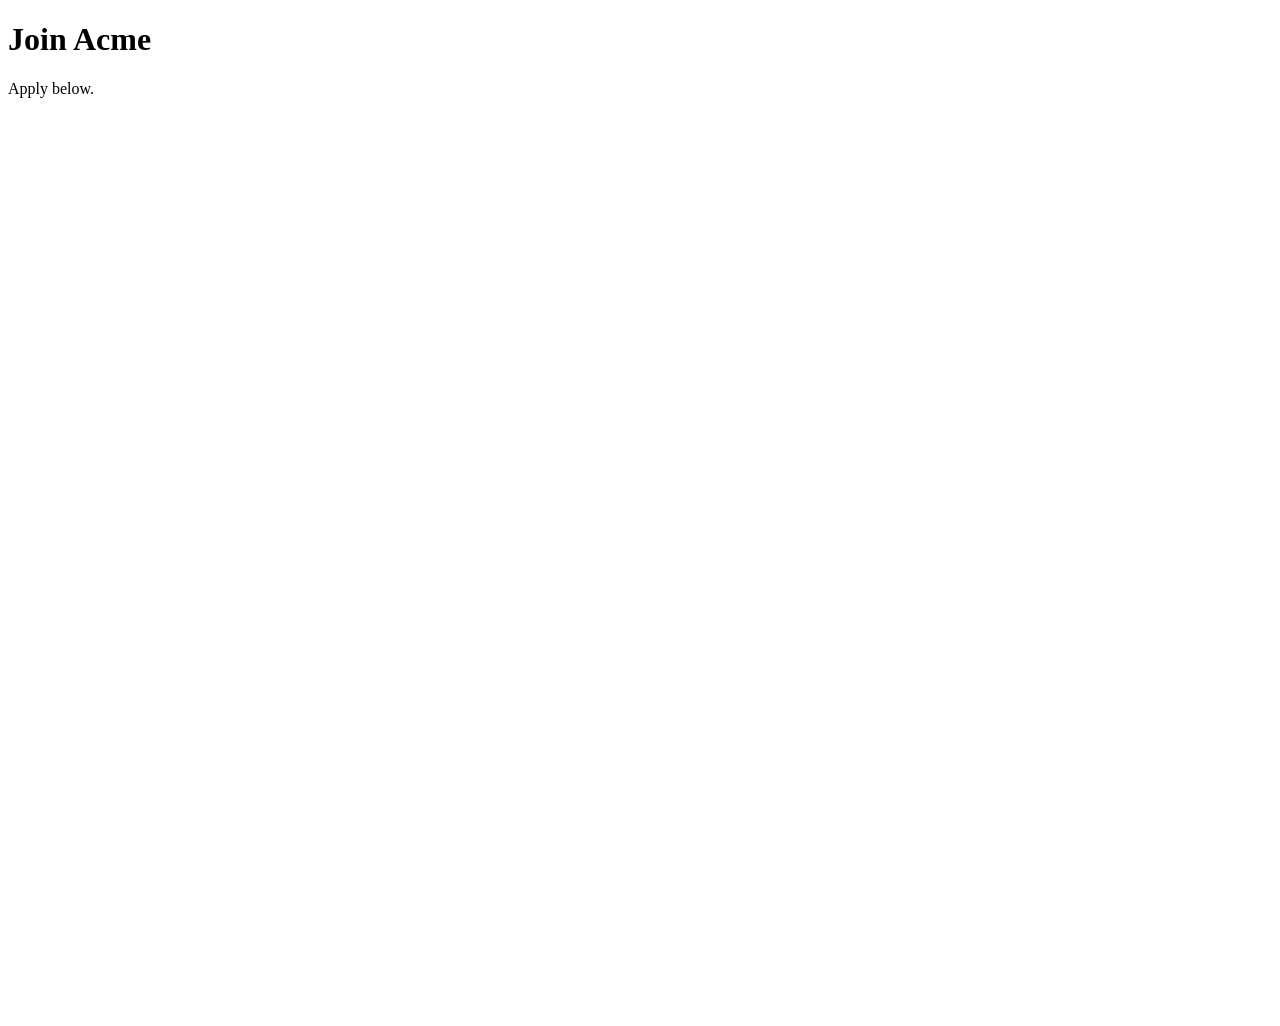
<file: tests/e2e/careers-host.html>
<!doctype html><html><head><meta charset="utf-8"><title>Acme Careers</title></head><body><h1>Join Acme</h1><p>Apply below.</p>
<iframe id="grnhse_iframe" src="http://localhost:8702/react-form.html" width="100%" height="900" style="border:0"></iframe></body></html>
</file>
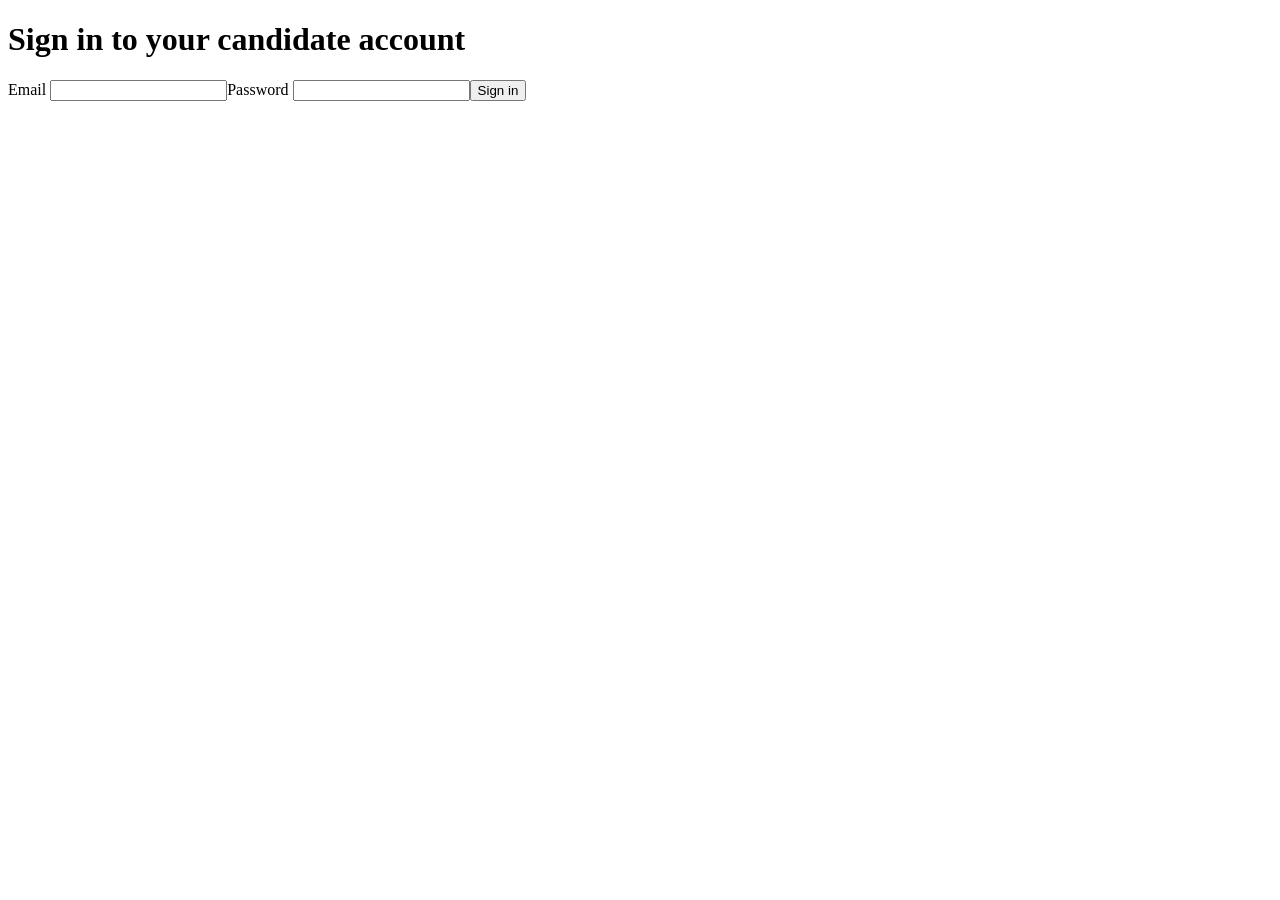
<file: tests/e2e/login.html>
<!doctype html><html><head><title>Candidate home</title></head><body><h1>Sign in to your candidate account</h1><form><label>Email <input type="email" name="email"></label><label>Password <input type="password" name="pw"></label><button>Sign in</button></form></body></html>
</file>
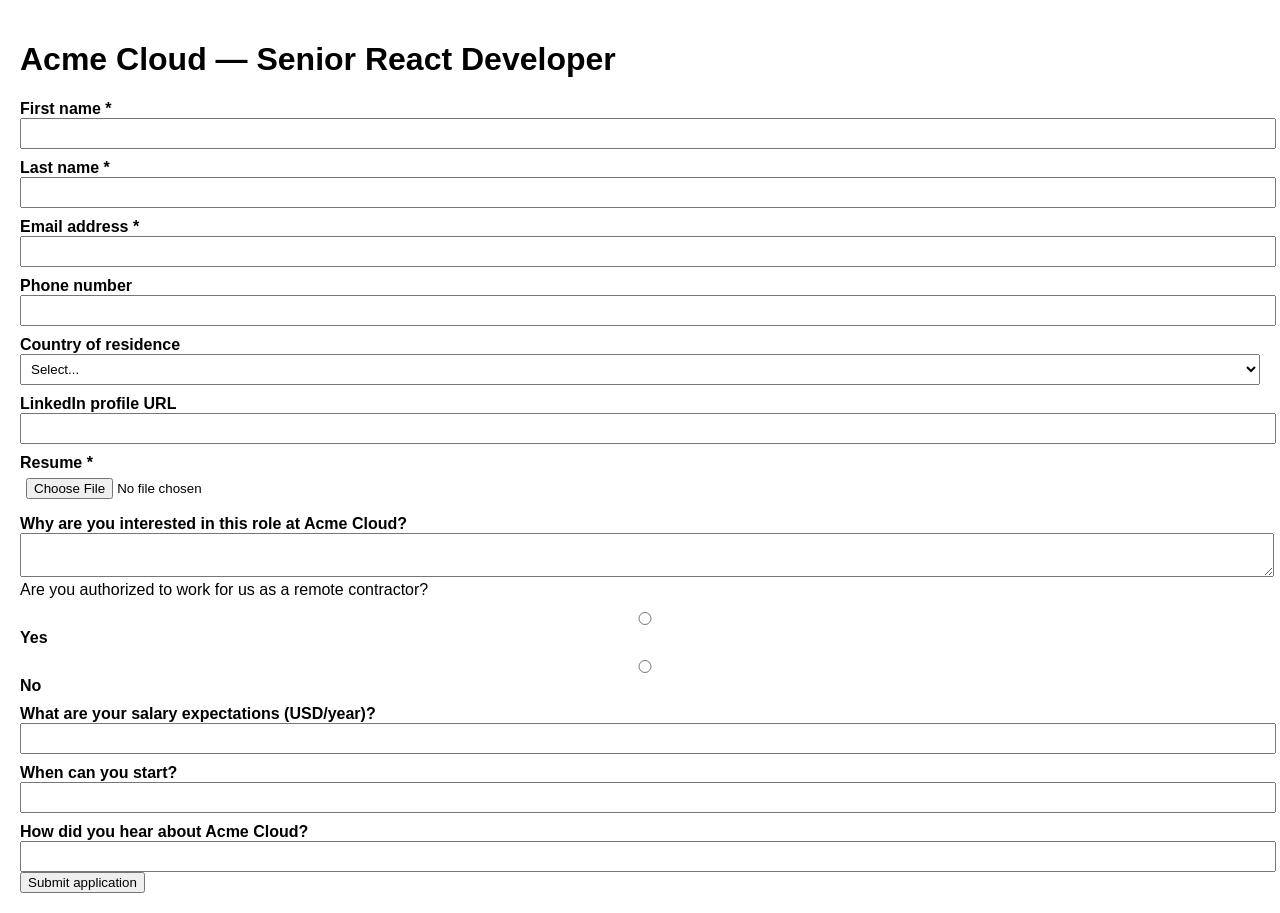
<file: tests/e2e/react-form.html>
<!doctype html>
<html><head><meta charset="utf-8"><meta name="viewport" content="width=device-width,initial-scale=1"><title>Apply — Senior React Developer at Acme Cloud</title>
<style>body{font-family:sans-serif;padding:12px}label{display:block;margin-top:10px;font-weight:600}input,select,textarea{width:100%;padding:6px}</style>
<script src="react.production.min.js"></script><script src="react-dom.production.min.js"></script></head>
<body><h1>Acme Cloud — Senior React Developer</h1><div id="root"></div>
<script>
// A controlled React form, like Ashby / Lever / Greenhouse's new boards. State only changes through React's onChange.
const e = React.createElement;
function App() {
  const [s, set] = React.useState({ first: '', last: '', email: '', phone: '', country: '', linkedin: '', why: '', auth: '', salary: '', start: '', hear: '', file: '' });
  window.__state = s;
  const on = (k) => (ev) => set(Object.assign({}, s, { [k]: ev.target.value }));
  const field = (label, k, type) => e('div', { key: k }, e('label', { htmlFor: k }, label), e('input', { id: k, type: type || 'text', value: s[k], onChange: on(k) }));
  return e('form', null,
    field('First name *', 'first'), field('Last name *', 'last'), field('Email address *', 'email', 'email'), field('Phone number', 'phone', 'tel'),
    e('div', null, e('label', { htmlFor: 'country' }, 'Country of residence'),
      e('select', { id: 'country', value: s.country, onChange: on('country') }, ['Select...', 'United States', 'India', 'Germany'].map((o, i) => e('option', { key: o, value: i ? o : '' }, o)))),
    field('LinkedIn profile URL', 'linkedin', 'url'),
    e('div', null, e('label', { htmlFor: 'resume' }, 'Resume *'), e('input', { id: 'resume', type: 'file', accept: '.pdf,.doc,.docx', onChange: (ev) => set(Object.assign({}, s, { file: ev.target.files[0] ? ev.target.files[0].name + ':' + ev.target.files[0].size : '' })) })),
    e('div', null, e('label', { htmlFor: 'why' }, 'Why are you interested in this role at Acme Cloud?'), e('textarea', { id: 'why', value: s.why, onChange: on('why') })),
    e('div', { role: 'radiogroup', 'aria-labelledby': 'authq' }, e('div', { id: 'authq' }, 'Are you authorized to work for us as a remote contractor?'),
      ['Yes', 'No'].map((o) => e('label', { key: o }, e('input', { type: 'radio', name: 'auth', value: o, checked: s.auth === o, onChange: on('auth') }), ' ' + o))),
    field('What are your salary expectations (USD/year)?', 'salary'),
    field('When can you start?', 'start'),
    field('How did you hear about Acme Cloud?', 'hear'),
    e('button', { type: 'button', id: 'submit', onClick: () => { window.__submitted = JSON.stringify(s); } }, 'Submit application'));
}
ReactDOM.createRoot(document.getElementById('root')).render(e(App));
</script></body></html>
</file>
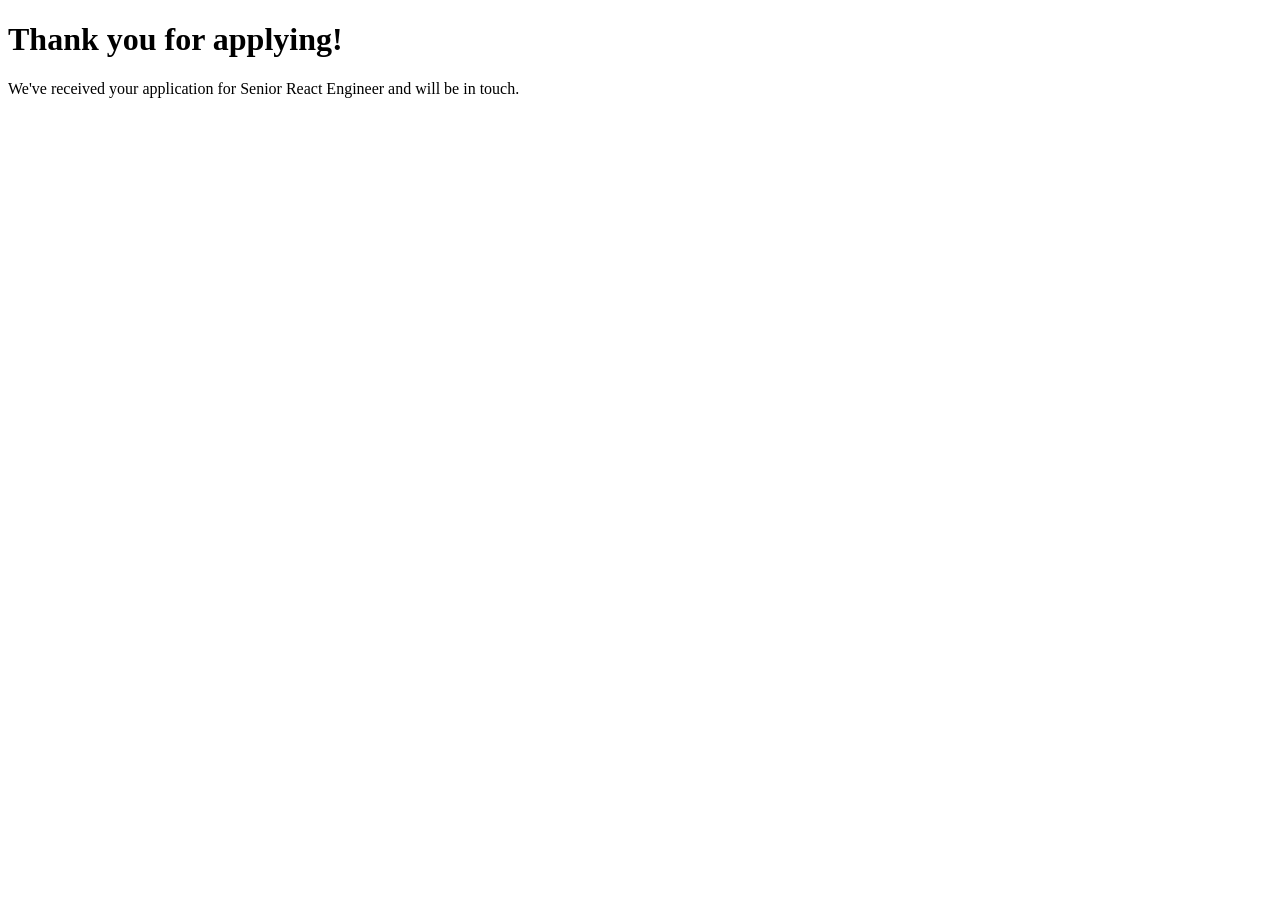
<file: tests/e2e/thanks.html>
<!doctype html><html><head><title>Application submitted</title></head><body><h1>Thank you for applying!</h1><p>We've received your application for Senior React Engineer and will be in touch.</p></body></html>
</file>
